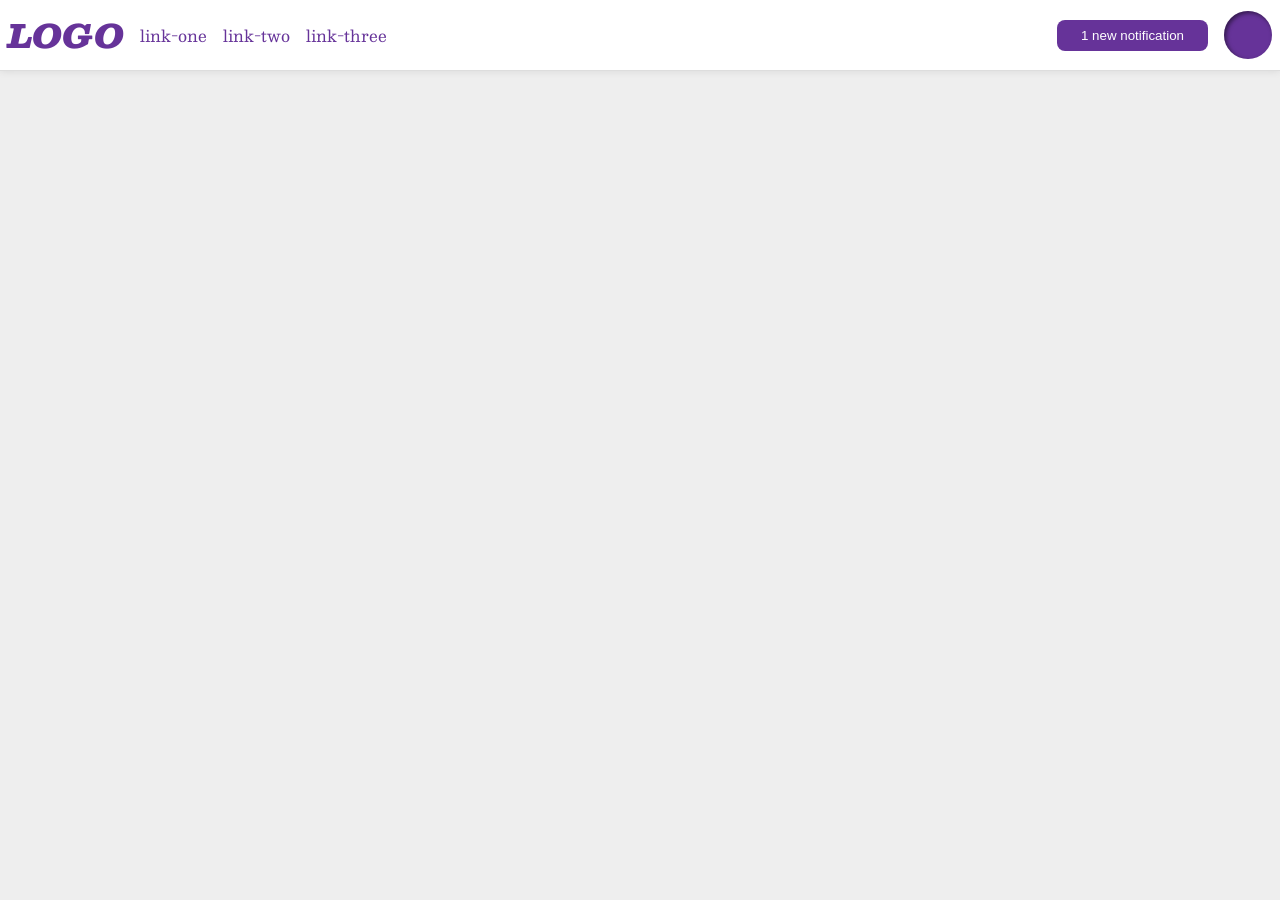
<file: foundations/flex/03-flex-header-2/index.html>
<!DOCTYPE html>
<html lang="en">

<head>
  <meta charset="UTF-8">
  <meta http-equiv="X-UA-Compatible" content="IE=edge">
  <meta name="viewport" content="width=device-width, initial-scale=1.0">
  <title>Flex Header 2</title>
  <link rel="stylesheet" href="style.css">
</head>

<body>
  <div class="header">
    <div class="split">
      <div class="logo">
        LOGO
      </div>
      <ul class="links">
        <li><a href="https://google.com">link-one</a></li>
        <li><a href="https://google.com">link-two</a></li>
        <li><a href="https://google.com">link-three</a></li>
      </ul>
    </div>
    <div class="split">
      <button class="notifications">
        1 new notification
      </button>
      <div class="profile-image"></div>
    </div>
  </div>
</body>

</html>
</file>
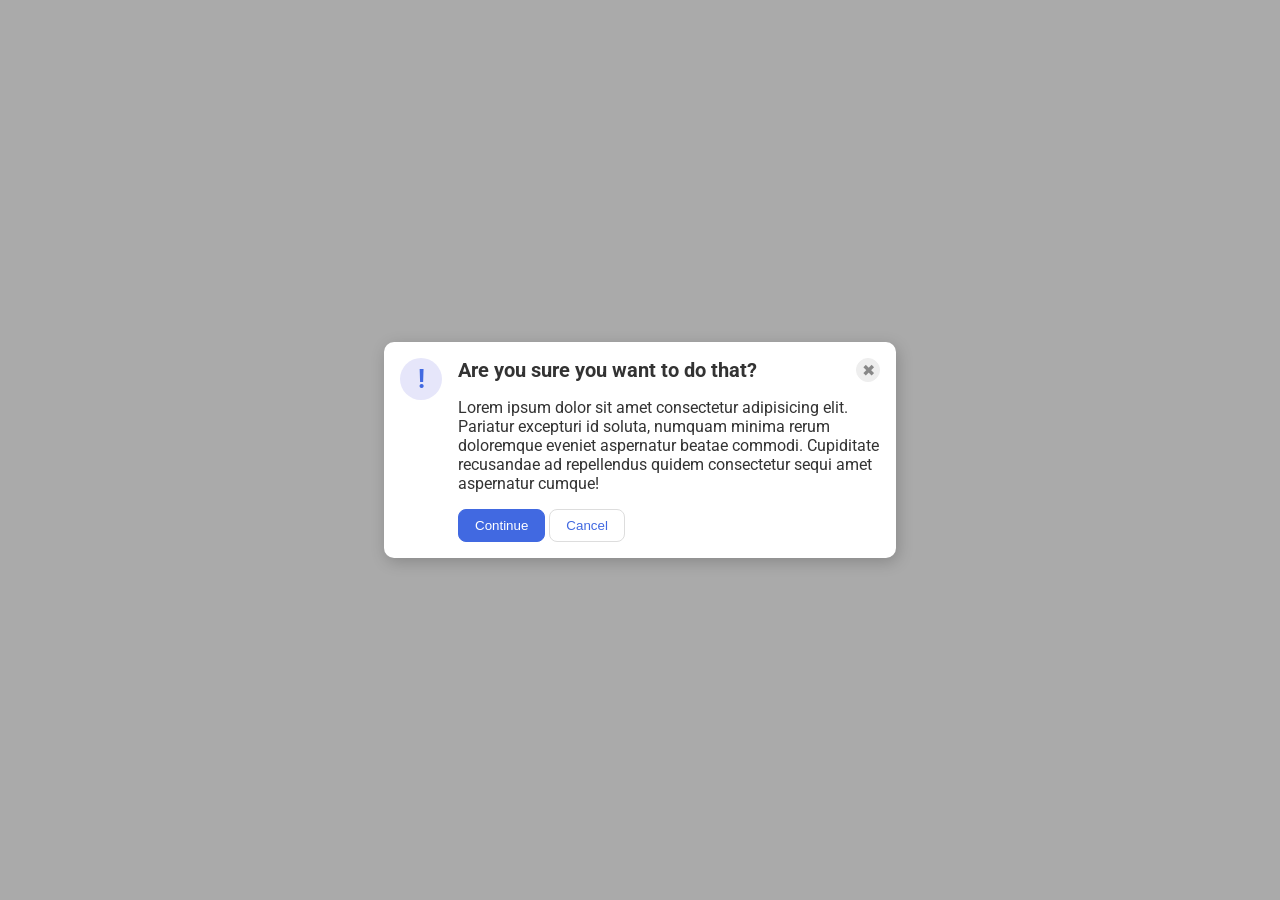
<file: foundations/flex/05-flex-modal/index.html>
<!DOCTYPE html>
<html lang="en">

<head>
  <meta charset="UTF-8">
  <meta http-equiv="X-UA-Compatible" content="IE=edge">
  <meta name="viewport" content="width=device-width, initial-scale=1.0">
  <link rel="stylesheet" href="style.css">
  <title>Modal</title>
</head>

<body>
  <div class="modal">
    <div class="left-split">
      <div class="icon">!</div>
    </div>
    <div class="right-split">
      <div class="header-container">
        <div class="header">Are you sure you want to do that?</div>
        <button class="close-button">✖</button>
      </div>
      <div class="text">Lorem ipsum dolor sit amet consectetur adipisicing elit. Pariatur excepturi id soluta, numquam
        minima rerum doloremque eveniet aspernatur beatae commodi. Cupiditate recusandae ad repellendus quidem
        consectetur sequi amet aspernatur cumque!</div>
      <div class="button-container">
        <button class="continue">Continue</button>
        <button class="cancel">Cancel</button>
      </div>
    </div>
  </div>
</body>

</html>
</file>
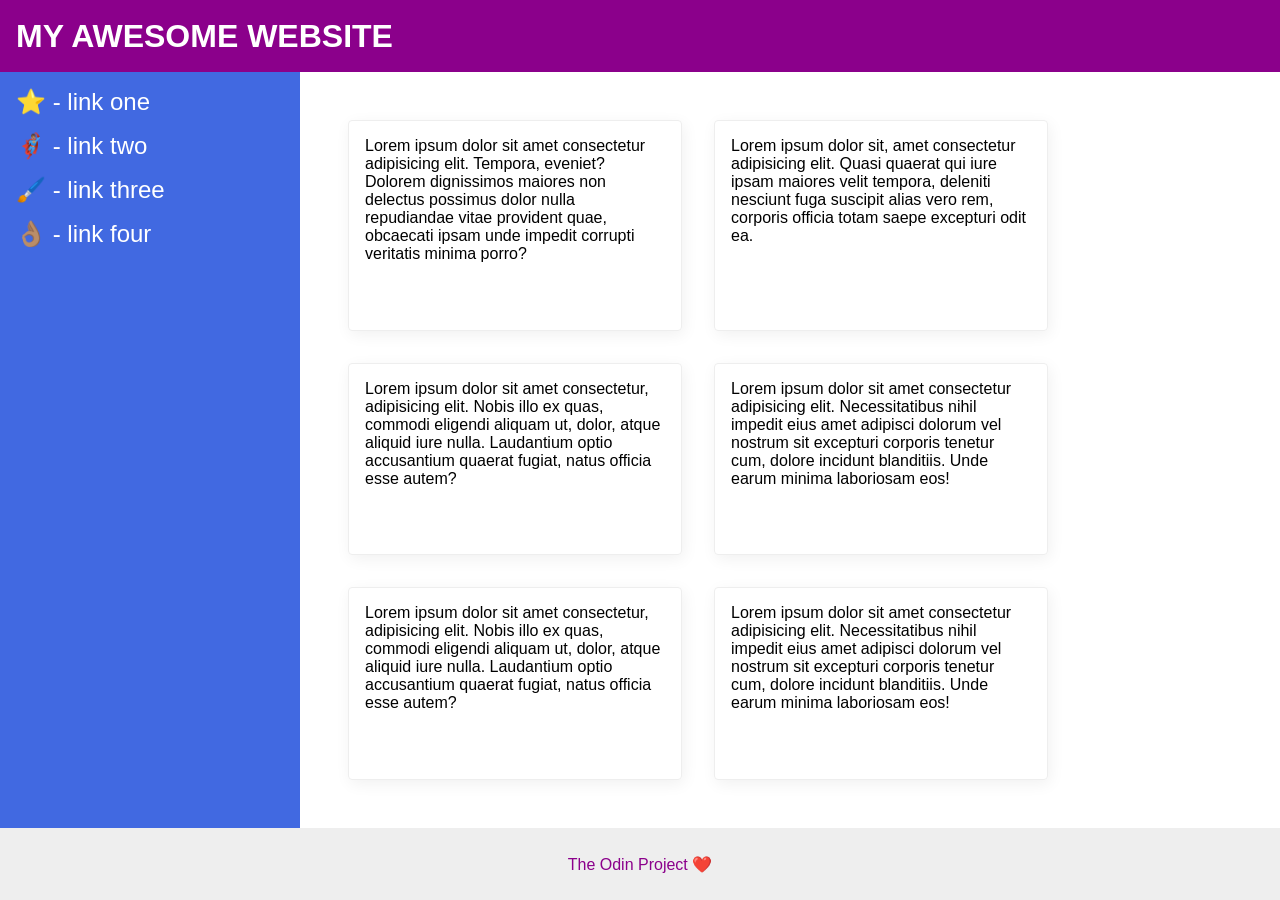
<file: foundations/flex/07-flex-layout-2/index.html>
<!DOCTYPE html>
<html lang="en">

<head>
  <meta charset="UTF-8">
  <meta http-equiv="X-UA-Compatible" content="IE=edge">
  <meta name="viewport" content="width=device-width, initial-scale=1.0">
  <title>The Holy Grail</title>
  <link rel="stylesheet" href="style.css">
</head>

<body>
  <div class="header">
    MY AWESOME WEBSITE
  </div>
  <div class="content">
    <div class="sidebar">
      <ul>
        <li><a href="#">⭐ - link one</a></li>
        <li><a href="#">🦸🏽‍♂️ - link two</a></li>
        <li><a href="#">🖌️ - link three</a></li>
        <li><a href="#">👌🏽 - link four</a></li>
      </ul>
    </div>
    <div class="card-container">
      <div class="card">Lorem ipsum dolor sit amet consectetur adipisicing elit. Tempora, eveniet? Dolorem dignissimos
        maiores non delectus possimus dolor nulla repudiandae vitae provident quae, obcaecati ipsam unde impedit
        corrupti
        veritatis minima porro?</div>
      <div class="card">Lorem ipsum dolor sit, amet consectetur adipisicing elit. Quasi quaerat qui iure ipsam maiores
        velit tempora, deleniti nesciunt fuga suscipit alias vero rem, corporis officia totam saepe excepturi odit ea.
      </div>
      <div class="card">Lorem ipsum dolor sit amet consectetur, adipisicing elit. Nobis illo ex quas, commodi eligendi
        aliquam ut, dolor, atque aliquid iure nulla. Laudantium optio accusantium quaerat fugiat, natus officia esse
        autem?</div>
      <div class="card">Lorem ipsum dolor sit amet consectetur adipisicing elit. Necessitatibus nihil impedit eius amet
        adipisci dolorum vel nostrum sit excepturi corporis tenetur cum, dolore incidunt blanditiis. Unde earum minima
        laboriosam eos!</div>
      <div class="card">Lorem ipsum dolor sit amet consectetur, adipisicing elit. Nobis illo ex quas, commodi eligendi
        aliquam ut, dolor, atque aliquid iure nulla. Laudantium optio accusantium quaerat fugiat, natus officia esse
        autem?</div>
      <div class="card">Lorem ipsum dolor sit amet consectetur adipisicing elit. Necessitatibus nihil impedit eius amet
        adipisci dolorum vel nostrum sit excepturi corporis tenetur cum, dolore incidunt blanditiis. Unde earum minima
        laboriosam eos!</div>
    </div>
  </div>
  <div class="footer">
    The Odin Project ❤️
  </div>
</body>

</html>
</file>
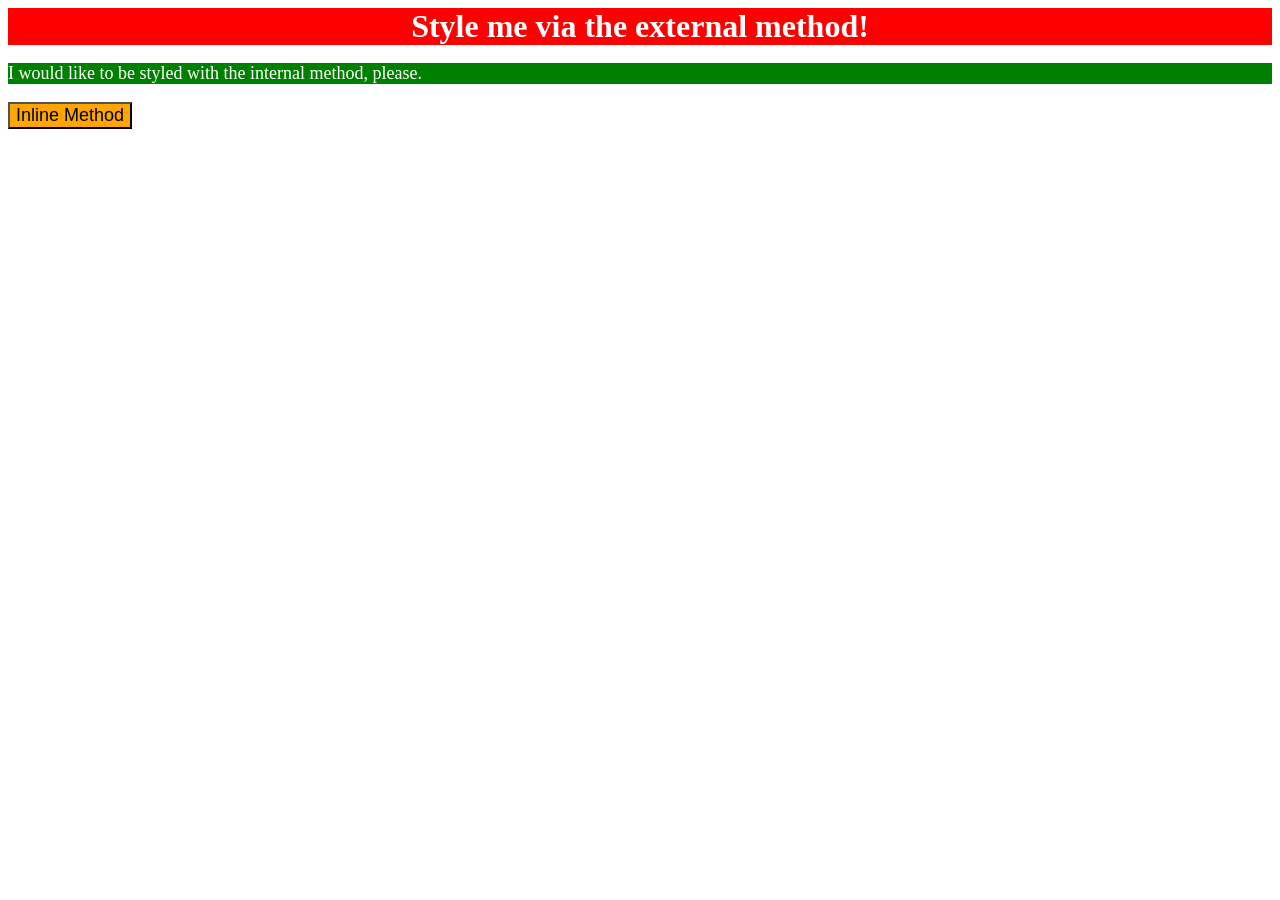
<file: foundations/intro-to-css/01-css-methods/index.html>
<!DOCTYPE html>
<html lang="en">
  <head>
    <meta charset="UTF-8">
    <meta http-equiv="X-UA-Compatible" content="IE=edge">
    <meta name="viewport" content="width=device-width, initial-scale=1.0">
    <title>Methods for Adding CSS</title>
    <link rel="stylesheet" href="styles.css">
    <style>
      p{
        background-color: green;
        color: white;
        font-size: 18px;
      }
    </style>
  </head>
  <body>
    <div>Style me via the external method!</div>
    <p>I would like to be styled with the internal method, please.</p>
    <button style="background-color: orange; font-size: 18px;">Inline Method</button>
  </body>
</html>
</file>
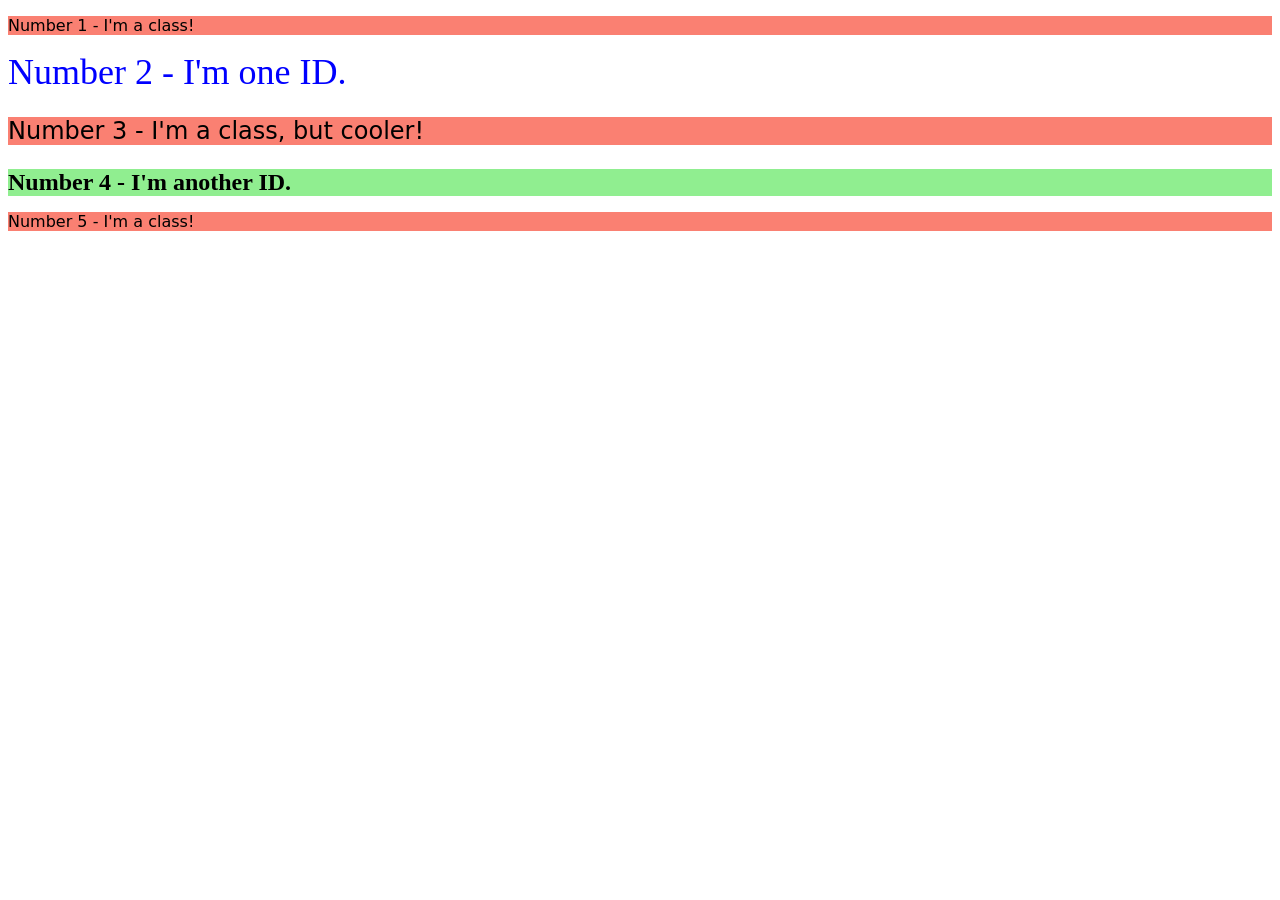
<file: foundations/intro-to-css/02-class-id-selectors/index.html>
<!DOCTYPE html>
<html lang="en">
  <head>
    <meta charset="UTF-8">
    <meta http-equiv="X-UA-Compatible" content="IE=edge">
    <meta name="viewport" content="width=device-width, initial-scale=1.0">
    <title>Class and ID Selectors</title>
    <link rel="stylesheet" href="style.css">
  </head>
  <body>
    <p id="first" class="odd">Number 1 - I'm a class!</p>
    <div id="second" class="even">Number 2 - I'm one ID.</div>
    <p id="third" class="odd cool">Number 3 - I'm a class, but cooler!</p>
    <div id="fourth" class="even">Number 4 - I'm another ID.</div>
    <p id="fifth" class="odd">Number 5 - I'm a class!</p>
  </body>
</html>
</file>
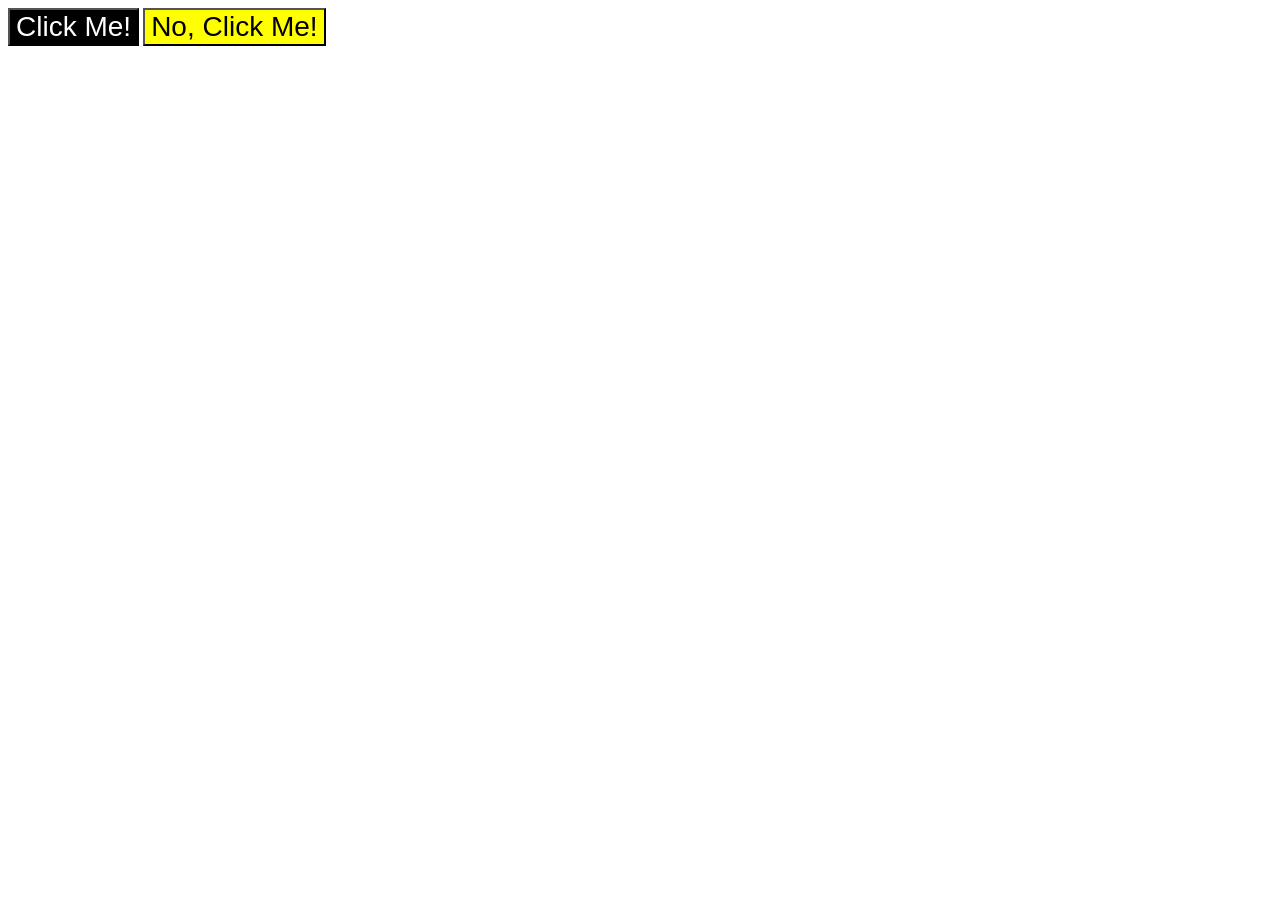
<file: foundations/intro-to-css/03-grouping-selectors/index.html>
<!DOCTYPE html>
<html lang="en">
  <head>
    <meta charset="UTF-8">
    <meta http-equiv="X-UA-Compatible" content="IE=edge">
    <meta name="viewport" content="width=device-width, initial-scale=1.0">
    <title>Grouping Selectors</title>
    <link rel="stylesheet" href="style.css">
  </head>
  <body>
    <button class="first">Click Me!</button>
    <button class="second">No, Click Me!</button>
  </body>
</html>
</file>
<file: foundations/flex/03-flex-header-2/style.css>
/* this is some magical font-importing.  
you'll learn about it later. */
@import url('https://fonts.googleapis.com/css2?family=Besley:ital,wght@0,400;1,900&display=swap');

body {
  margin: 0;
  background: #eee;
  font-family: Besley, serif;
}

.header {
  background: white;
  border-bottom: 1px solid #ddd;
  box-shadow: 0 0 8px rgba(0,0,0,.1);
  padding: 8px;
  display: flex;
  justify-content: space-between;
}

.profile-image {
  background: rebeccapurple;
  box-shadow: inset 2px 2px 4px rgba(0,0,0,.5);
  border-radius: 50%;
  width: 48px;
  height: 48px;
}

.logo {
  color: rebeccapurple;
  font-size: 32px;
  font-weight: 900;
  font-style: italic;
}

button {
  border: none;
  border-radius: 8px;
  background: rebeccapurple;
  color: white;
  padding: 8px 24px;
}

a {
  /* this removes the line under our links */
  text-decoration: none;
  color: rebeccapurple;
}

ul {
  list-style-type: none;
  display: flex;
  gap: 16px;
  margin: 0px;
  padding: 0px;
}

.split {
  display: flex;
  justify-content: center;
  align-items: center;
  gap: 16px;
  margin: 0px;
  padding: 0px;
}
</file>
<file: foundations/flex/05-flex-modal/style.css>
@import url('https://fonts.googleapis.com/css2?family=Roboto:wght@400;700&display=swap');

html, body {
  height: 100%;
}

body {
  font-family: Roboto, sans-serif;
  margin: 0;
  background: #aaa;
  color: #333;
  /* I'll give you this one for free lol */
  display: flex;
  align-items: center;
  justify-content: center;
}

.modal {
  background: white;
  width: 480px;
  border-radius: 10px;
  box-shadow: 2px 4px 16px rgba(0,0,0,.2);
  padding: 16px;
  display: flex;
  gap: 16px;
}

.icon {
  color: royalblue;
  font-size: 26px;
  font-weight: 700;
  background: lavender;
  width: 42px;
  height: 42px;
  border-radius: 50%;
  display: flex;
  align-items: center;
  justify-content: center;
}

.close-button {
  background: #eee;
  border-radius: 50%;
  color: #888;
  font-weight: 400;
  font-size: 16px;
  height: 24px;
  width: 24px;
  display: flex;
  align-items: center;
  justify-content: center;
  border: 1px solid #eee;
  padding: 0;
}

button {
  cursor: pointer;
  padding: 8px 16px;
  border-radius: 8px;
}

button.continue {
  background: royalblue;
  border: 1px solid royalblue;
  color: white;
}

button.cancel {
  background: white;
  border: 1px solid #ddd;
  color: royalblue;
}

.right-split {
  margin: 0px;
  padding: 0px;
  display: flex;
  flex-direction: column;
  justify-content: center;
  gap: 16px;
}

.header-container {
  margin: 0px;
  padding: 0px;
  display: flex;
  justify-content: space-between;
}

.header {
  font-weight: bold;
  font-size: 20px;
}
</file>
<file: foundations/flex/07-flex-layout-2/style.css>
body {
  font-family: -apple-system, BlinkMacSystemFont, 'Segoe UI', Roboto, Oxygen, Ubuntu, Cantarell, 'Open Sans', 'Helvetica Neue', sans-serif;
  margin: 0;
  min-height: 100vh;
  display: flex;
  flex-direction: column;
  /* justify-content: space-between; */
}

.header {
  display: flex;
  height: 72px;
  background: darkmagenta;
  color: white;
  font-size: 32px;
  font-weight: 900;
  align-items: center;
  padding: 0 16px;

}

.footer {
  height: 72px;
  background: #eee;
  color: darkmagenta;
  display: flex;
  justify-content: center;
  align-items: center;
}

.sidebar {
  width: 300px;
  background: royalblue;
  box-sizing: border-box;
  flex-shrink: 0;
  padding: 16px;
}

.card {
  padding: 16px;
  border: 1px solid #eee;
  width: 300px;
  box-shadow: 2px 4px 16px rgba(0, 0, 0, .06);
  border-radius: 4px;
}

.content {
  /* padding: o; */
  /* margin: 0; */
  flex: 1;
  display: flex;
}

.card-container {
  padding: 48px;
  display: flex;
  flex-wrap: wrap;
  gap: 32px;
}

ul {
  list-style-type: none;
  padding: 0;
  margin: 0;
}

li {
  margin-bottom: 16px;
}

a {
  color: white;
  text-decoration: none;
  font-size: 24px;
}
</file>
<file: foundations/intro-to-css/01-css-methods/styles.css>
div {
    background-color: red;
    color: white;
    font-size: 32px;
    text-align: center;
    font-weight: bold;
}
</file>
<file: foundations/intro-to-css/02-class-id-selectors/style.css>
.odd {
    background-color: #fa8072;
    font-family: Verdana, DejaVu Sans, sans-serif;
}
#second {
    color: #0000ff;
    font-size: 36px;
}
.odd.cool {
    font-size: 24px;
}
#fourth {
    background-color: #90ee90;
    font-size: 24px;
    font-weight: bold;
}
</file>
<file: foundations/intro-to-css/03-grouping-selectors/style.css>
.first {
    background-color: black;
    color: white;
}
.second {
    background-color: yellow;
}
.first, .second {
    font-size: 28px;
    font-family: Helvetica, 'Times New Roman', sans-serif;
}
</file>
